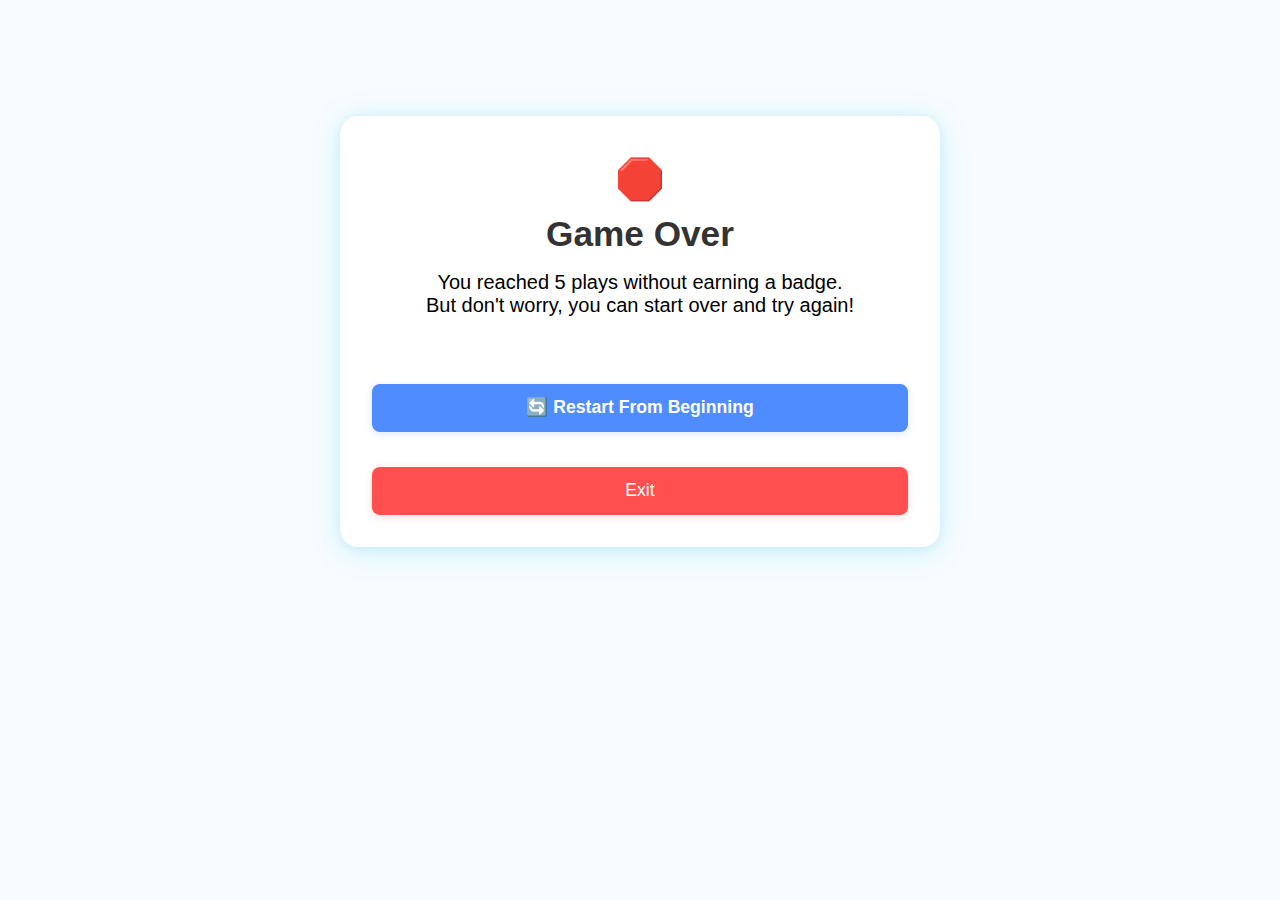
<file: gameover.html>
<!DOCTYPE html>
<html lang="en">
<head>
    <meta charset="UTF-8">
    <meta name="viewport" content="width=device-width, initial-scale=1.0">
    <title>Game Over – AI Trust Tier Quiz</title>
    <link rel="stylesheet" href="style.css">
    <style>
        body { background: #f8fbff; }
        .gameover-container {
            max-width: 600px;
            margin: 6em auto 0 auto;
            background: #fff;
            border-radius: 18px;
            box-shadow: 0 4px 32px #00e6e633, 0 1.5px 8px #4f8cff22;
            padding: 2.5em 2em 2em 2em;
            text-align: center;
        }
        .gameover-container h1 {
            font-size: 2.2em;
            margin-bottom: 0.5em;
        }
        .gameover-container p {
            font-size: 1.25em;
            margin-bottom: 2em;
        }
        .restart-btn {
            font-size: 1.1em;
            padding: 0.7em 2em;
            border-radius: 8px;
            background: #4f8cff;
            color: #fff;
            border: none;
            cursor: pointer;
            margin-top: 1.5em;
        }
        .exit-btn {
            font-size: 1.1em;
            padding: 0.7em 2em;
            border-radius: 8px;
            background: #ff4f4f;
            color: #fff;
            border: none;
            cursor: pointer;
            margin-top: 2em;
        }
    </style>
</head>
<body>
    <div class="gameover-container">
        <div style="font-size:2.5em;">🛑</div>
        <h1>Game Over</h1>
        <p>You reached 5 plays without earning a badge.<br>
        But don't worry, you can start over and try again!</p>
        <button class="restart-btn" id="restart-all-btn">🔄 Restart From Beginning</button>
        <div id="gameover-content">
          <button id="exit-btn-gameover" class="exit-btn" style="margin-top:2em;">Exit</button>
        </div>
    </div>
    <script>
        document.getElementById('restart-all-btn').onclick = function() {
            localStorage.removeItem('tierTally');
            localStorage.removeItem('tierBadge');
            localStorage.removeItem('tierPlayCount');
            window.location.href = 'index.html';
        };
        document.getElementById('exit-btn-gameover').onclick = function() {
            // Universal exit handler: try to close, else redirect
            window.open('', '_self', '');
            window.close();
            setTimeout(function() {
                window.location.href = 'https://www.google.com';
            }, 300);
        };
    </script>
</body>
</html>
</file>
<file: style.css>
@import url('https://fonts.googleapis.com/css2?family=Orbitron:wght@700&family=Share+Tech+Mono&family=Press+Start+2P&family=Major+Mono+Display&family=Russo+One&display=swap');
@import url('https://fonts.googleapis.com/css2?family=Roboto:wght@400;700&display=swap');

body {
  font-family: 'Inter', Arial, sans-serif;
  max-width: 800px;
  margin: auto;
  padding: 20px;
  background-color: #f9f9f9;
}

h1, h2 {
  color: #333;
  font-family: 'Inter', Arial, sans-serif;
}

.question {
  margin-bottom: 20px;
}

/* Card-style answer buttons */
.answers {
  margin-top: 18px;
  margin-bottom: 18px;
  padding: 0;
}
.answers li {
  list-style: none;
}
.answers button {
  width: 100%;
  background: #fff;
  border: 2px solid #e0e7ef;
  border-radius: 12px;
  box-shadow: 0 2px 10px rgba(79,140,255,0.07);
  padding: 1.1em 1.5em;
  font-size: 1.13em;
  color: #222;
  font-weight: 500;
  text-align: left;
  transition: box-shadow 0.18s, border-color 0.18s, transform 0.13s, background 0.18s;
  cursor: pointer;
  outline: none;
  position: relative;
  z-index: 1;
}
.answers button:hover:not(:disabled),
.answers button:focus-visible:not(:disabled) {
  background: #f0f6ff;
  border-color: #4f8cff;
  box-shadow: 0 6px 24px rgba(79,140,255,0.18), 0 2px 8px rgba(0,0,0,0.10);
  transform: translateY(-2px) scale(1.03);
}
.answers button:active:not(:disabled) {
  background: #e6f0ff;
  border-color: #00e6e6;
  box-shadow: 0 2px 8px rgba(79,140,255,0.13);
  transform: scale(0.98);
}
.answers button:disabled {
  opacity: 0.7;
  cursor: not-allowed;
}

/* Question styling for visual appeal */
.question-fieldset {
  border: none;
  margin: 0 0 36px 0;
  padding: 0;
}
.question-fieldset legend {
  font-size: 2em;
  font-weight: 800;
  color: #222;
  margin-bottom: 24px;
  letter-spacing: -1px;
  line-height: 1.2;
  text-shadow: 0 2px 8px rgba(79,140,255,0.08);
  padding: 0 0 0.2em 0;
  display: block;
}

/* Add extra spacing below the fieldset for clarity */
#quiz-container fieldset {
  margin-bottom: 40px;
}

.results {
  margin-top: 30px;
  padding: 20px;
  border-top: 2px solid #ccc;
  font-family: 'Inter', Arial, sans-serif;
}

#start-screen {
  max-width: 600px;
  margin: 40px auto 0 auto;
  padding: 2em 2em 1em 2em;
  background: #fff;
  border-radius: 12px;
  box-shadow: 0 2px 16px rgba(0,0,0,0.08);
  text-align: center;
}
#start-screen h1 {
  font-size: 2.2em;
  margin-bottom: 0.2em;
}
#start-screen h2 {
  font-size: 1.3em;
  font-weight: 400;
  color: #4f8cff;
  margin-bottom: 1em;
}
#start-screen p {
  font-size: 1.1em;
  color: #444;
  margin-bottom: 1.5em;
}
#start-btn {
  font-size: 1.2em;
  padding: 0.7em 2em;
  border-radius: 8px;
  background: linear-gradient(90deg,#4f8cff,#00e6e6);
  color: #fff;
  border: none;
  cursor: pointer;
  box-shadow: 0 2px 8px rgba(0,0,0,0.07);
}
#reveal-results-btn {
  font-size: 1.15em;
  padding: 0.8em 2em;
  margin: 1.2em 0 1.2em 0;
  border-radius: 8px;
  background: #ff4f8c;
  color: #fff;
  border: none;
  cursor: pointer;
  font-weight: bold;
  box-shadow: 0 2px 8px rgba(0,0,0,0.10);
  transition: background 0.15s;
}
#ai-safety-message {
  margin: 1.5em 0 1em 0;
  font-size: 1.08em;
  color: #444;
  text-align: center;
}
#restart-btn {
  margin-top: 1.5em;
  font-size: 1.3em;
  padding: 1em 2.5em;
  border-radius: 10px;
  background: #4f8cff;
  color: #fff;
  border: none;
  cursor: pointer;
  font-weight: bold;
  letter-spacing: 0.5px;
  box-shadow: 0 6px 24px rgba(0,0,0,0.18), 0 2px 4px rgba(0,0,0,0.12), 0 1.5px 0 #fff inset;
  text-shadow: 0 2px 8px rgba(0,0,0,0.13), 0 1px 0 #ffb6d5;
  transition: transform 0.08s, box-shadow 0.08s;
}
#share-cta {
  margin: 2em 0 1em 0;
  text-align: center;
}

.result-header-t4 {
  font-family: 'Orbitron', Arial, sans-serif;
  font-size: 2.2em;
  color: #2ad1ff;
  letter-spacing: 2px;
  text-shadow: 0 2px 12px #00e6e6, 0 1px 0 #fff;
  background: linear-gradient(90deg, #e0e7ff 0%, #c7f5ff 100%);
  border-radius: 1em;
  padding: 0.3em 1em;
  display: inline-block;
}

.result-header-t3 {
  font-family: 'Share Tech Mono', 'Consolas', monospace;
  font-size: 2.1em;
  color: #a259ff;
  letter-spacing: 1.5px;
  text-shadow: 0 2px 8px #d1b3ff;
  background: linear-gradient(90deg, #f3e6ff 0%, #e0e7ff 100%);
  border-radius: 1em;
  padding: 0.3em 1em;
  display: inline-block;
}

.result-header-t2 {
  font-family: 'Russo One', Arial, sans-serif;
  font-size: 2em;
  color: #00e6e6;
  letter-spacing: 1.5px;
  text-shadow: 0 2px 8px #b3fff6;
  background: linear-gradient(90deg, #e0fff7 0%, #e0f7ff 100%);
  border-radius: 1em;
  padding: 0.3em 1em;
  display: inline-block;
}

.result-header-t1 {
  font-family: 'Major Mono Display', 'Courier New', monospace;
  font-size: 1.9em;
  color: #4f8cff;
  letter-spacing: 1.2px;
  text-shadow: 0 2px 8px #b3d1ff;
  background: linear-gradient(90deg, #e6f0ff 0%, #f0f6ff 100%);
  border-radius: 1em;
  padding: 0.3em 1em;
  display: inline-block;
}

.result-header-tx {
  font-family: 'Press Start 2P', 'Consolas', monospace;
  font-size: 1.7em;
  color: #ff4f8c;
  letter-spacing: 2px;
  text-shadow: 0 2px 8px #ffb6d5;
  background: linear-gradient(90deg, #fff0f6 0%, #ffe6f0 100%);
  border-radius: 1em;
  padding: 0.3em 1em;
  display: inline-block;
}

.result-header-center {
  text-align: center;
  width: 100%;
  margin-bottom: 0.7em;
}

.result-card {
  background: #f8fbff;
  border-radius: 1em;
  box-shadow: 0 2px 12px rgba(0,0,0,0.06);
  padding: 1.5em 2em;
  margin: 1.2em auto 2em auto;
  max-width: 650px;
}

.result-body {
  font-family: 'Roboto', Arial, sans-serif;
  font-size: 1.15em;
  color: #2a3a5e;
  line-height: 1.7;
  text-align: center;
}

.highlight {
  color: #00e6e6;
  font-weight: bold;
  background: linear-gradient(90deg, #e0f7fa 0%, #e0fff7 100%);
  border-radius: 0.3em;
  padding: 0 0.25em;
}

.result-divider {
  width: 60px;
  height: 4px;
  background: linear-gradient(90deg, #4f8cff, #00e6e6);
  border-radius: 2px;
  margin: 1.2em auto 1.2em auto;
}

/* Standardized button group for layout consistency */
.button-group {
  display: flex;
  flex-direction: row;
  gap: 1em;
  justify-content: center;
}
@media (max-width: 600px) {
  .button-group {
    flex-direction: column !important;
    gap: 0.5em !important;
    align-items: stretch !important;
  }
}

/* Standardize all button styles */
button, .exit-btn, .restart-btn {
  min-width: 44px;
  min-height: 48px;
  font-size: 1.1em;
  margin-top: 1em;
  width: 100%;
  box-sizing: border-box;
  border-radius: 8px;
  border: none;
  cursor: pointer;
  transition: background 0.2s, box-shadow 0.2s;
}
.restart-btn {
  background: #4f8cff;
  color: #fff;
  font-weight: bold;
  box-shadow: 0 2px 8px #4f8cff33;
}
.restart-btn:hover, .restart-btn:focus {
  background: #357ae8;
}
.exit-btn {
  background: #ff4f4f;
  color: #fff;
  box-shadow: 0 2px 8px #ff4f4f33;
}
.exit-btn:hover, .exit-btn:focus {
  background: #d43c3c;
  box-shadow: 0 4px 16px #ff4f4f55;
}

/* Standardize margins and paddings for headings, paragraphs, fieldsets, and buttons */
h1, h2, h3, p {
  margin-top: 0.3em;
  margin-bottom: 0.3em;
}
fieldset, .question-fieldset {
  margin-bottom: 0.5em;
  padding: 0.2em 0.3em;
  border: none;
}
#quiz-container {
  padding: 0.3em 0.2em;
}

/* Responsive containers for all screens */
.screen, .results, #quiz-container, .gameover-container {
  max-width: 480px;
  margin: 0 auto;
  padding: 1em;
  box-sizing: border-box;
  background: #fff;
  border-radius: 12px;
  box-shadow: 0 2px 12px #e0e7ef33;
}
@media (max-width: 600px) {
  .screen, .results, #quiz-container, .gameover-container {
    max-width: 100vw;
    padding: 0.5em 0.2em;
    border-radius: 0;
    box-shadow: none;
  }
  h1, h2 {
    font-size: 1.2em;
    word-break: break-word;
  }
  p, #ai-safety-message, #result-text {
    font-size: 1em;
  }
  button, .exit-btn, .restart-btn {
    width: 100% !important;
    margin-top: 0.5em !important;
    font-size: 1.08em;
  }
  #tier-tally-badge-wrapper {
    margin: 1em 0 0.5em 0 !important;
  }
}

/* Touch-friendly answer buttons */
#quiz-container .answers button, .answers button {
  min-height: 40px;
  font-size: 1.05em;
  width: 100%;
  margin-bottom: 0.001em;
  padding-top: 0.5em;
  padding-bottom: 0.5em;
}

/* Unified color palette for backgrounds and highlights */
body {
  background: #f8fbff;
}

.badge-img {
  display: block;
  max-width: 100%;
  height: auto;
  margin: 0 auto;
}

/* Center badge tier and class text on badge/results screen */
#badge-earned,
.badge-tier,
.badge-class {
  text-align: center;
}

.badge-tier {
  text-align: center;
  font-size: 2em;
  font-weight: bold;
  margin-top: 0.5em;
  margin-bottom: 0.3em;
  display: block;
}

/* Microgame Container Styling */
#game-container {
  max-width: 800px;
  margin: 0 auto;
  padding: 20px;
  background: #fff;
  border-radius: 12px;
  box-shadow: 0 4px 20px rgba(0,0,0,0.1);
  min-height: 400px;
  position: relative;
  /* Ensure clean isolation */
  overflow: hidden;
}

/* CSS Isolation for microgames */
.microgame-isolation {
  /* Reset inheritance from parent styles */
  all: initial;
  /* Restore essential display properties */
  display: block !important;
  box-sizing: border-box !important;
  font-family: sans-serif !important;
  line-height: 1.4 !important;
  color: #000 !important;
  background: transparent !important;
  width: 100% !important;
  max-width: 100% !important;
  margin: 0 !important;
  padding: 0 !important;
  position: relative !important;
}

/* Ensure microgame content is properly styled within isolation */
.microgame-isolation .microgame {
  width: 100%;
  max-width: 100%;
  margin: 0;
  padding: 0;
}

/* Make sure microgame buttons are interactive within isolation */
.microgame-isolation button {
  cursor: pointer !important;
  pointer-events: auto !important;
  touch-action: manipulation !important;
  /* Restore button functionality */
  border: initial !important;
  background: initial !important;
  color: initial !important;
  font: initial !important;
  padding: initial !important;
  margin: initial !important;
}

.microgame-isolation button:disabled {
  cursor: not-allowed !important;
  pointer-events: auto !important;
}

/* Responsive microgame container */
@media (max-width: 600px) {
  #game-container {
    max-width: 100vw;
    padding: 10px;
    border-radius: 0;
    margin: 0;
  }
}

/* Accessibility improvements */
.sr-only {
  position: absolute;
  width: 1px;
  height: 1px;
  padding: 0;
  margin: -1px;
  overflow: hidden;
  clip: rect(0, 0, 0, 0);
  white-space: nowrap;
  border: 0;
}

/* Skip link for keyboard navigation */
.skip-link {
  position: absolute;
  top: -40px;
  left: 6px;
  background: #000;
  color: #fff;
  padding: 8px;
  text-decoration: none;
  z-index: 1000;
  border-radius: 4px;
}

.skip-link:focus {
  top: 6px;
}

/* Enhanced focus indicators */
button:focus,
a:focus,
[tabindex]:focus {
  outline: 3px solid #4f8cff;
  outline-offset: 2px;
  box-shadow: 0 0 0 1px #fff, 0 0 0 4px #4f8cff;
}

/* High contrast mode support */
@media (prefers-contrast: high) {
  button, .exit-btn, .restart-btn {
    border: 2px solid currentColor;
  }
  
  .screen, .results, #quiz-container {
    border: 2px solid #000;
  }
}

/* Reduced motion support */
@media (prefers-reduced-motion: reduce) {
  * {
    animation-duration: 0.01ms !important;
    animation-iteration-count: 1 !important;
    transition-duration: 0.01ms !important;
  }
  
  .progress-bar-fill {
    transition: none !important;
  }
}

/* Touch target sizing for better accessibility */
@media (max-width: 600px) {
  button, .exit-btn, .restart-btn, a {
    min-height: 44px;
    min-width: 44px;
    padding: 12px 16px;
  }
}
</file>
